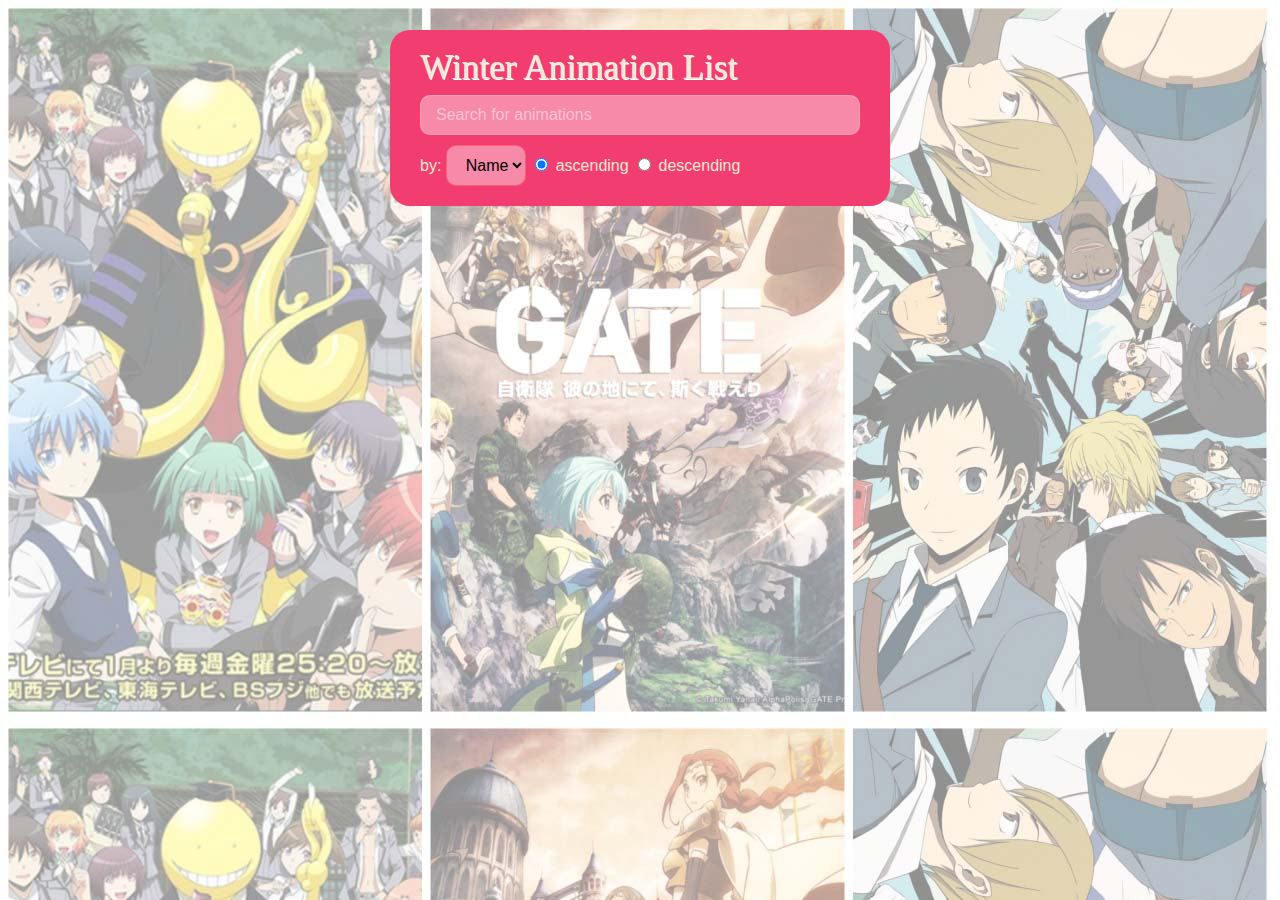
<file: index.html>
<!DOCTYPE html>
<html lang="en" ng-app="myApp">
<head>
    <meta charset="UTF-8">
    <title>Angular1</title>
    <script src="include/angular.min.js"></script>
    <script src="include/angular-route.min.js"></script>
    <script src="include/angular-animate.min.js"></script>

    <script src="js/app.js"></script>
    <script src="js/controllers.js"></script>
    <link rel="stylesheet" href="css/style.css">
</head>
<body>
<div class="main" ng-view></div>
</body>
</html>
</file>
<file: css/style.css>
/* reset styles */
html, body, div, span, applet, object, iframe,
h1, h2, h3, h4, h5, h6, p, blockquote, pre,
a, abbr, acronym, address, big, cite, code,
del, dfn, em, img, ins, kbd, q, s, samp,
small, strike, strong, sub, sup, tt, var,
b, u, i, center,
dl, dt, dd, ol, ul, li,
fieldset, form, label, legend,
table, caption, tbody, tfoot, thead, tr, th, td,
article, aside, canvas, details, embed,
figure, figcaption, footer, header, hgroup,
menu, nav, output, ruby, section, summary,
time, mark, audio, video {
    margin: 0;
    padding: 0;
    border: 0;
    font: inherit;
    font-size: 100%;
    vertical-align: baseline; }

html {
    line-height: 1; }

ol, ul {
    list-style: none; }

table {
    border-collapse: collapse;
    border-spacing: 0; }

caption, th, td {
    text-align: left;
    font-weight: normal;
    vertical-align: middle; }

q, blockquote {
    quotes: none; }

q:before, q:after, blockquote:before, blockquote:after {
    content: "";
    content: none; }

a img {
    border: none; }

article, aside, details, figcaption, figure, footer, header, hgroup, menu, nav, section, summary {
    display: block; }

* {
    -webkit-box-sizing: border-box;
    -moz-box-sizing: border-box;
    box-sizing: border-box; }

/*style for container */
.cf:before,
.cf:after {
    content: " "; /* 1 */
    display: table; /* 2 */
}

.cf:after {
    clear: both;
}

html {
    background: #febbbb; /* Old browsers */
    background: -moz-linear-gradient(top, #febbbb 0%, #fe9090 45%, #ff5c5c 100%); /* FF3.6-15 */
    background: -webkit-linear-gradient(top, #febbbb 0%,#fe9090 45%,#ff5c5c 100%); /* Chrome10-25,Safari5.1-6 */
    background: linear-gradient(to bottom, #febbbb 0%,#fe9090 45%,#ff5c5c 100%); /* W3C, IE10+, FF16+, Chrome26+, Opera12+, Safari7+ */
    filter: progid:DXImageTransform.Microsoft.gradient( startColorstr='#febbbb', endColorstr='#ff5c5c',GradientType=0 ); /* IE6-9 */
    background-image: url("../images/Anime-of-Winter-2016.jpg");

    min-height: 100%;
    height: auto;
}
body  {
    font-family:Helvetica, Serif;
    font-size: 1rem;
    line-height: 160%;
    *zoom: 1;
}

h1, h2, h3, h4, h5, h6 {
    font-family: 'Bree Serif', serif;
    font-weight: normal;
    color: #475b62;
    text-shadow: 1px 1px rgb(255,255,255);
}
a {
    color: #e60042;
    font-family: Bree Serif, serif;
}

h1{
    color: #e60042;
    font-size: 2.2rem;
    line-height: 100%;
    margin-bottom: 10px;
}

h2{
    font-size: 1.5rem;
    line-height: 90%;
    color: #c61c6f;
}

h3{
    margin-top: 0;
    color: #bd3613;
    line-height: 110%;
    margin-bottom: 5px;
}

p {
    line-height: 1.3rem;
    color: #000;
    margin-bottom: 10px;
    font-family: 'Merriweather';
}

a.small {
    line-height: 100%;
    font-size: .9rem;
}

/* Search Styles */
input::-webkit-input-placeholder {
    color: rgba(255,255,255,.5);
}
input::-moz-placeholder {
    color: rgba(255,255,255,.5);
}
input:-moz-placeholder {   /* Older versions of Firefox */
    color: rgba(255,255,255,.5);
}
input:-ms-input-placeholder {
    color: rgba(255,255,255,.5);
}
.search {
    background: #f23d70; /* Old browsers */
    color: #EEE8D5;
    width: 90%;
    min-width: 320px;
    max-width: 500px;
    margin: 0 auto;
    margin-top: 30px;
    border-radius: 20px;
    padding: 20px 30px;
    z-index: 20;
}

.search h1 {
    color: #EEE8D5;
}

.btn {
    display: inline-block;
    padding: 6px 12px;
    margin-bottom: 0;
    font-size: 1rem;
    line-height: 140%;
    text-align: center;
    text-decoration: none;
    white-space: nowrap;
    vertical-align: middle;
    cursor: pointer;
    border: 1px solid transparent;
    border-radius: 4px;
    background: #f26d93;
    color: #FCF4DC;
    -webkit-user-select: none;
    -moz-user-select: none;
    -ms-user-select: none;
    -o-user-select: none;
    user-select: none;
}

.btn .btn-left {
    float: left;
}

.btn .btn-right {
    float: right;
}

.btn:hover {
    background: #e60042;
}

.search label {
    display: none;
}

.search input {
    margin-bottom:10px;
    font-family: 'Droid Sans', sans-serif;
    width: 100%;
    padding: 10px 0 10px 15px;
    font-size: 1rem;
    color: #000;
    background: rgba(255,255,255,0.4);
    border: 1px solid rgba(255,255,255,0.2);
    border-radius: 10px;
    outline: 0;
}

.search .formgroup input {
    border: 1px solid rgba(0,0,0,0.3);
    display: inline;
    width: auto;
}

.search label.formgroup {
    display: inline;
    width: auto;
}

.search select {
    display: inline;
    padding: 10px 0 10px 15px;
    font-size: 1rem;
    color: #000;
    background: rgba(255,255,255,0.4);
    border: 1px solid rgba(255,0,0,0.3);
    border-radius: 10px;
    outline: 0;
}

/* Animation List Styles */

.animelist {
    background: #EEE8D5;
    width: 50%;
    min-width: 290px;
    max-width:350px;
    margin: 0 auto;
    margin-bottom: 30px;
    border-radius: 0 0 20px 20px;
    opacity: .95;
    z-index: 10;
}

.animelist ul {
    margin: 0;
    padding: 0;
    background: #FDF6E3;
}

.animelist li {
    margin: 0;
    padding: 10px 10px 0 10px;
    border-bottom: 1px dotted black;
    opacity: .9;
    -webkit-transition: all 0.3s ease-out;
    -moz-transition: all 0.3s ease-out;
    -o-transition: all 0.3s ease-out;
    transition: all 0.3s ease-out;
}

.animelist a {
    display: block;
    text-decoration: none;
}

.animelist li:hover {
    background: #FDF6E3;
    opacity: 1;
    -webkit-transform: scale(1.2);
    -moz-transform: scale(1.2);
    -ms-transform: scale(1.2);
    transform: scale(1.2);
}

.anime img {
    display: block;
    float: left;
    width: 60px;
    -webkit-border-radius: 12px;
    border-radius: 12px;
    margin-right: 10px;
    margin-bottom: 10px;
}

.anime info {
    display: block;
    float: left;
    padding-left: 120px !important;
}

.anime:last-child {
    border-bottom:none;
}

.animeinfo {
    font-size: 1.1em;
    line-height: 160%;
    background: #EEE8D5;
    color: #0F4150;
    width: 90%;
    min-width: 320px;
    max-width: 620px;
    margin: 0 auto;
    margin-top: 30px;
    margin-bottom: 30px;
    padding: 20px 30px;
    border-radius: 10px;
    z-index: 20;
}

.animeinfo h1{
    font-size: 1.8em;
    margin-bottom: 0;
}

.animeinfo img {
    width: 40%;
    max-width: 130px;
    border-radius: 20px;
}

.anime.ng-enter.ng-enter-active,
.anime.ng-leave {
    opacity: 1;
    height: 80px;
    overflow: hidden;
}

.anime.ng-leave.ng-leave-active,
.anime.ng-enter {
    opacity: 0;
    height: 0;
    overflow: hidden;
}
</file>
